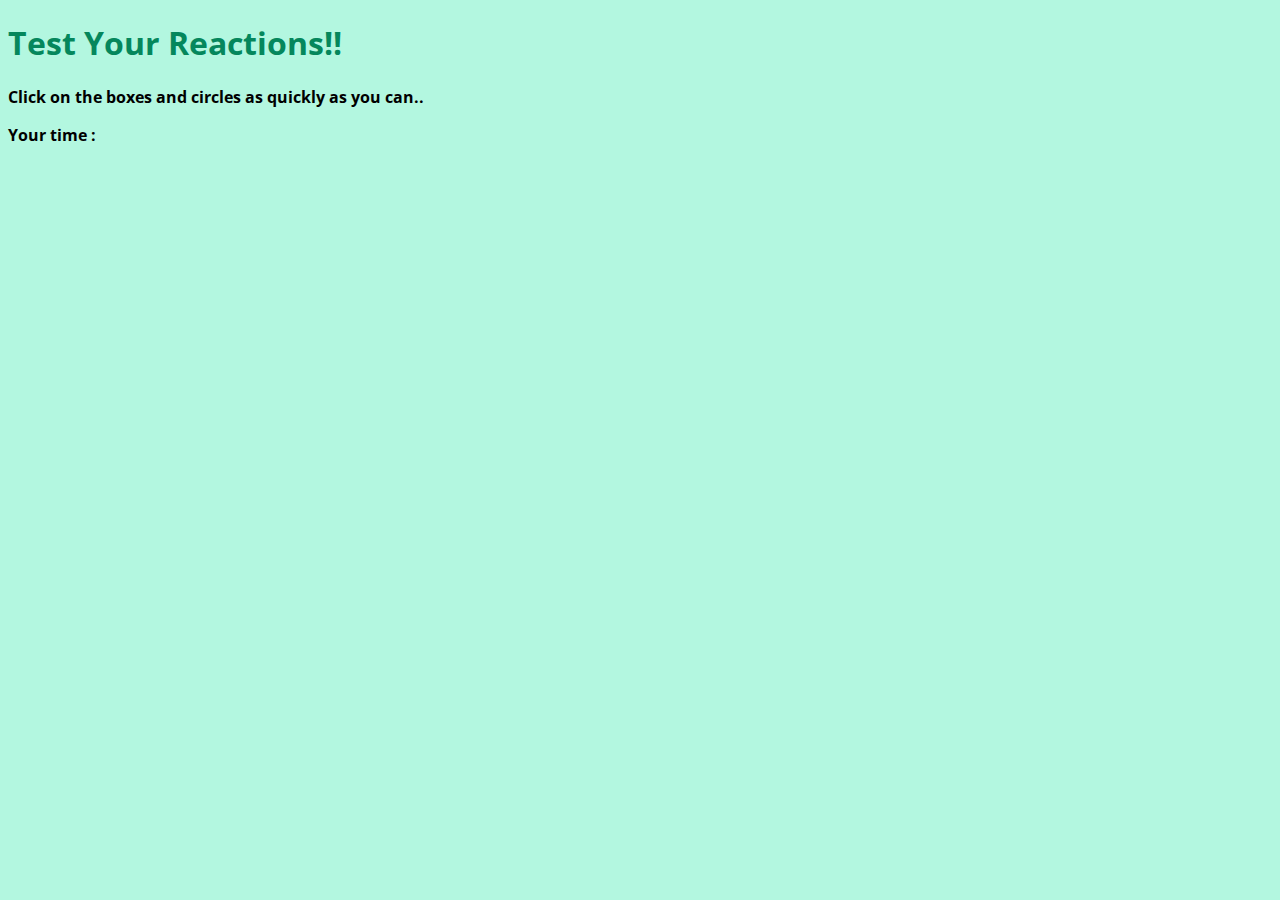
<file: index.html>
<!DOCTYPE html>
    <html lang="en">

        <head>
            <meta charset="UTF-8">
            <meta http-equiv="X-UA-Compatible" content="IE=edge">
            <meta name="viewport" content="width=device-width, initial-scale=1.0">
            
            <title>Reaction Tester</title>

            <link rel="stylesheet" type="text/css" href="style.css">
            <link rel="stylesheet" href="https://fonts.googleapis.com/css?family=Open+Sans:400,600,700">

        </head>

        <body>

            <h1>Test Your Reactions!!</h1>

            <p class="txt">Click on the boxes and circles as quickly as you can..</p>
            <p class="txt">Your time :<span class="txt" id="time"></span></p>
            
            <div id="shape"></div>

            <script type="text/javascript" src="tester.js"></script>   

        </body>

    </html>
</file>
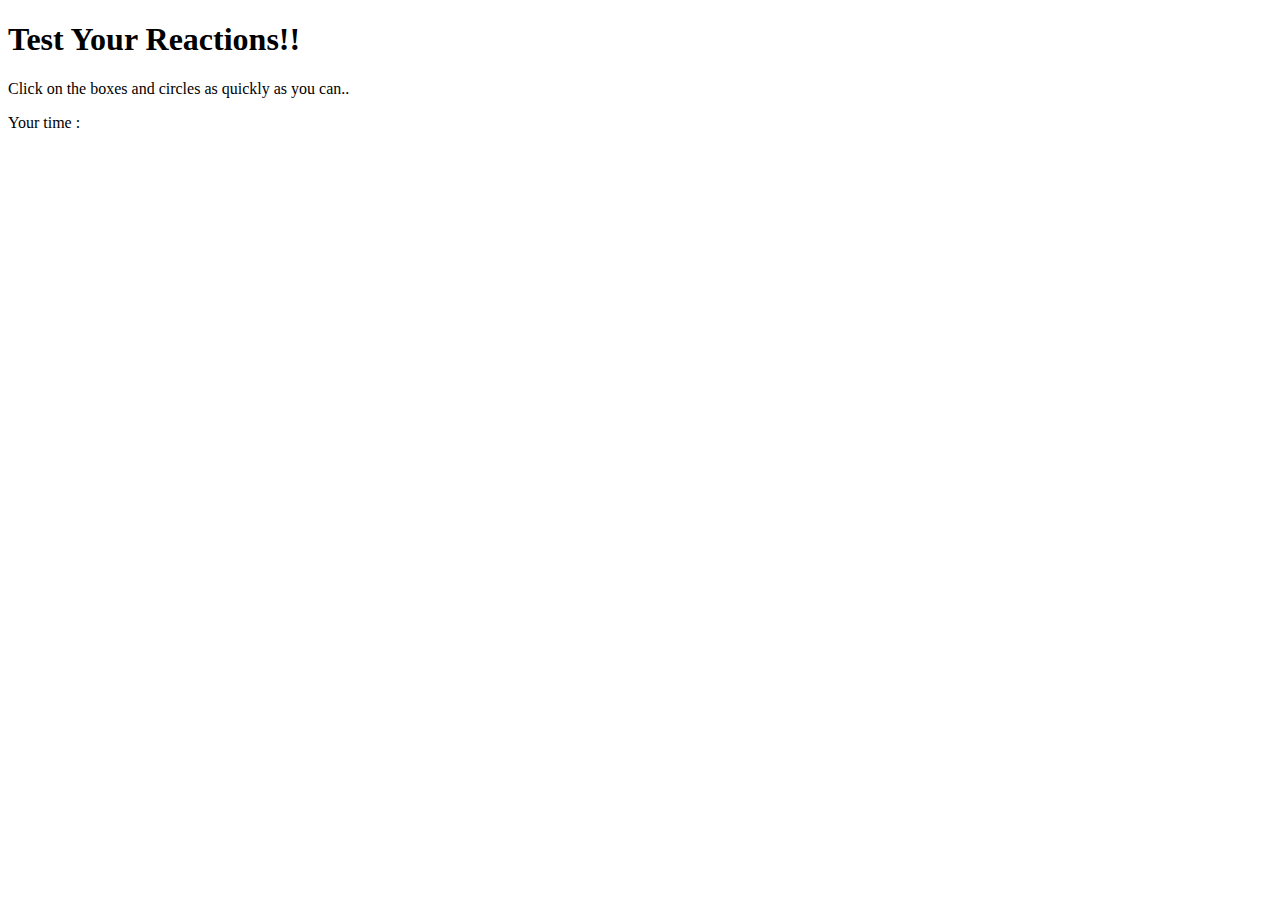
<file: reactiontester.html>
<!DOCTYPE html>
    <html lang="en">

        <head>
            <meta charset="UTF-8">
            <meta http-equiv="X-UA-Compatible" content="IE=edge">
            <meta name="viewport" content="width=device-width, initial-scale=1.0">
            
            <title>Reaction Tester</title>

            <link rel="stylesheet" type="CSS/text/css" href="tester.css">
            <link rel="stylesheet" href="https://fonts.googleapis.com/css?family=Open+Sans:400,600,700">

        </head>

        <body>

            <h1>Test Your Reactions!!</h1>

            <p class="txt">Click on the boxes and circles as quickly as you can..</p>
            <p class="txt">Your time :<span class="txt" id="time"></span></p>
            
            <div id="shape"></div>

            <script type="text/javascript" src="tester.js"></script>   

        </body>

    </html>
</file>
<file: style.css>
body{
    background-color: rgb(179, 247, 224);
}

h1{
    color: rgb(5, 135, 92);
    font-family: 'Open Sans',sans-serif;
}

#shape{
    width: 200px;
    height:200px;
    background-color: brown;
    display:none;
    position: relative;
    /* left : 80%; */
    /* top: 400px; */

}

.txt{
    font-family: 'Open Sans',sans-serif;
    font-weight: bold;
}
</file>
<file: tester.css>
body{
    background-color: rgb(179, 247, 224);
}

h1{
    color: rgb(5, 135, 92);
    font-family: 'Open Sans',sans-serif;
}

#shape{
    width: 200px;
    height:200px;
    background-color: brown;
    display:none;
    position: relative;
    /* left : 80%; */
    /* top: 400px; */

}

.txt{
    font-family: 'Open Sans',sans-serif;
    font-weight: bold;
}
</file>
